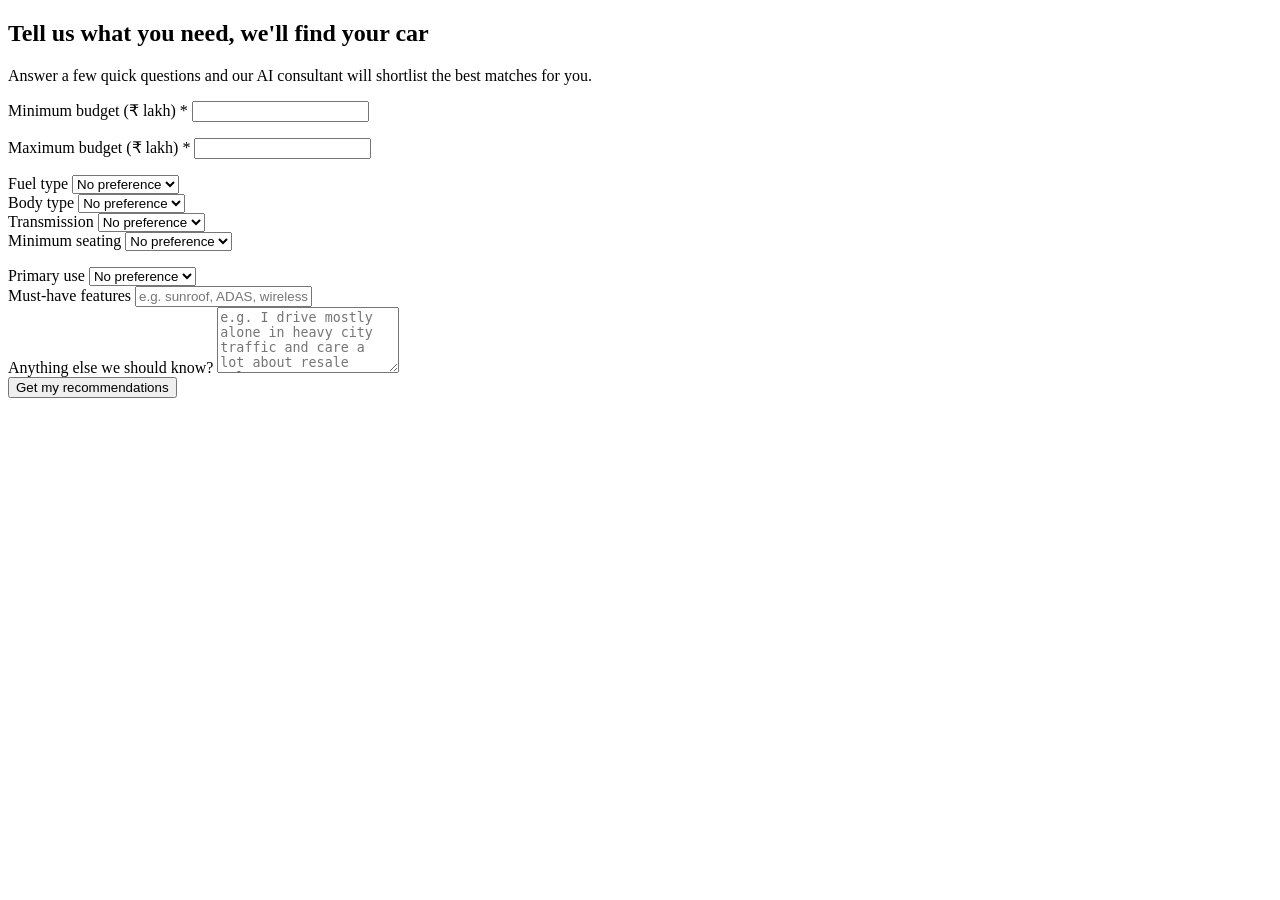
<file: src/main/resources/templates/index.html>
<!DOCTYPE html>
<html xmlns:th="http://www.thymeleaf.org">
<head th:replace="~{layout/base :: head(title='CarDekho - Find Your Car')}"></head>
<body>

<div th:replace="~{layout/base :: header}"></div>

<main class="container">

    <section class="intro">
        <h1>Tell us what you need, we'll find your car</h1>
        <p>Answer a few quick questions and our AI consultant will shortlist the best matches for you.</p>
    </section>

    <form class="intake-form" th:action="@{/recommend}" th:object="${intakeForm}" method="post">

        <div class="form-row">
            <div class="form-field">
                <label for="budgetMinLakh">Minimum budget (&#8377; lakh) *</label>
                <input type="number" step="0.1" min="0" id="budgetMinLakh" th:field="*{budgetMinLakh}">
                <p class="field-error" th:if="${#fields.hasErrors('budgetMinLakh')}" th:errors="*{budgetMinLakh}"></p>
            </div>
            <div class="form-field">
                <label for="budgetMaxLakh">Maximum budget (&#8377; lakh) *</label>
                <input type="number" step="0.1" min="0" id="budgetMaxLakh" th:field="*{budgetMaxLakh}">
                <p class="field-error" th:if="${#fields.hasErrors('budgetMaxLakh')}" th:errors="*{budgetMaxLakh}"></p>
            </div>
        </div>

        <div class="form-row">
            <div class="form-field">
                <label for="fuelTypePref">Fuel type</label>
                <select id="fuelTypePref" th:field="*{fuelTypePref}">
                    <option value="">No preference</option>
                    <option th:each="option : ${fuelTypes}" th:value="${option}" th:text="${option}"></option>
                </select>
            </div>
            <div class="form-field">
                <label for="bodyTypePref">Body type</label>
                <select id="bodyTypePref" th:field="*{bodyTypePref}">
                    <option value="">No preference</option>
                    <option th:each="option : ${bodyTypes}" th:value="${option}" th:text="${option}"></option>
                </select>
            </div>
        </div>

        <div class="form-row">
            <div class="form-field">
                <label for="transmissionPref">Transmission</label>
                <select id="transmissionPref" th:field="*{transmissionPref}">
                    <option value="">No preference</option>
                    <option th:each="option : ${transmissions}" th:value="${option}" th:text="${option}"></option>
                </select>
            </div>
            <div class="form-field">
                <label for="seatingRequired">Minimum seating</label>
                <select id="seatingRequired" th:field="*{seatingRequired}">
                    <option value="">No preference</option>
                    <option th:each="n : ${#numbers.sequence(2, 9)}" th:value="${n}" th:text="${n}"></option>
                </select>
                <p class="field-error" th:if="${#fields.hasErrors('seatingRequired')}" th:errors="*{seatingRequired}"></p>
            </div>
        </div>

        <div class="form-row">
            <div class="form-field">
                <label for="primaryUsePref">Primary use</label>
                <select id="primaryUsePref" th:field="*{primaryUsePref}">
                    <option value="">No preference</option>
                    <option th:each="option : ${primaryUses}" th:value="${option}" th:text="${option}"></option>
                </select>
            </div>
            <div class="form-field">
                <label for="mustHaveFeatures">Must-have features</label>
                <input type="text" id="mustHaveFeatures" placeholder="e.g. sunroof, ADAS, wireless charger" th:field="*{mustHaveFeatures}">
            </div>
        </div>

        <div class="form-field">
            <label for="additionalNotes">Anything else we should know?</label>
            <textarea id="additionalNotes" rows="4" placeholder="e.g. I drive mostly alone in heavy city traffic and care a lot about resale value" th:field="*{additionalNotes}"></textarea>
        </div>

        <button type="submit" class="btn-primary">Get my recommendations</button>
    </form>

</main>

<div th:replace="~{layout/base :: footer}"></div>

</body>
</html>
</file>
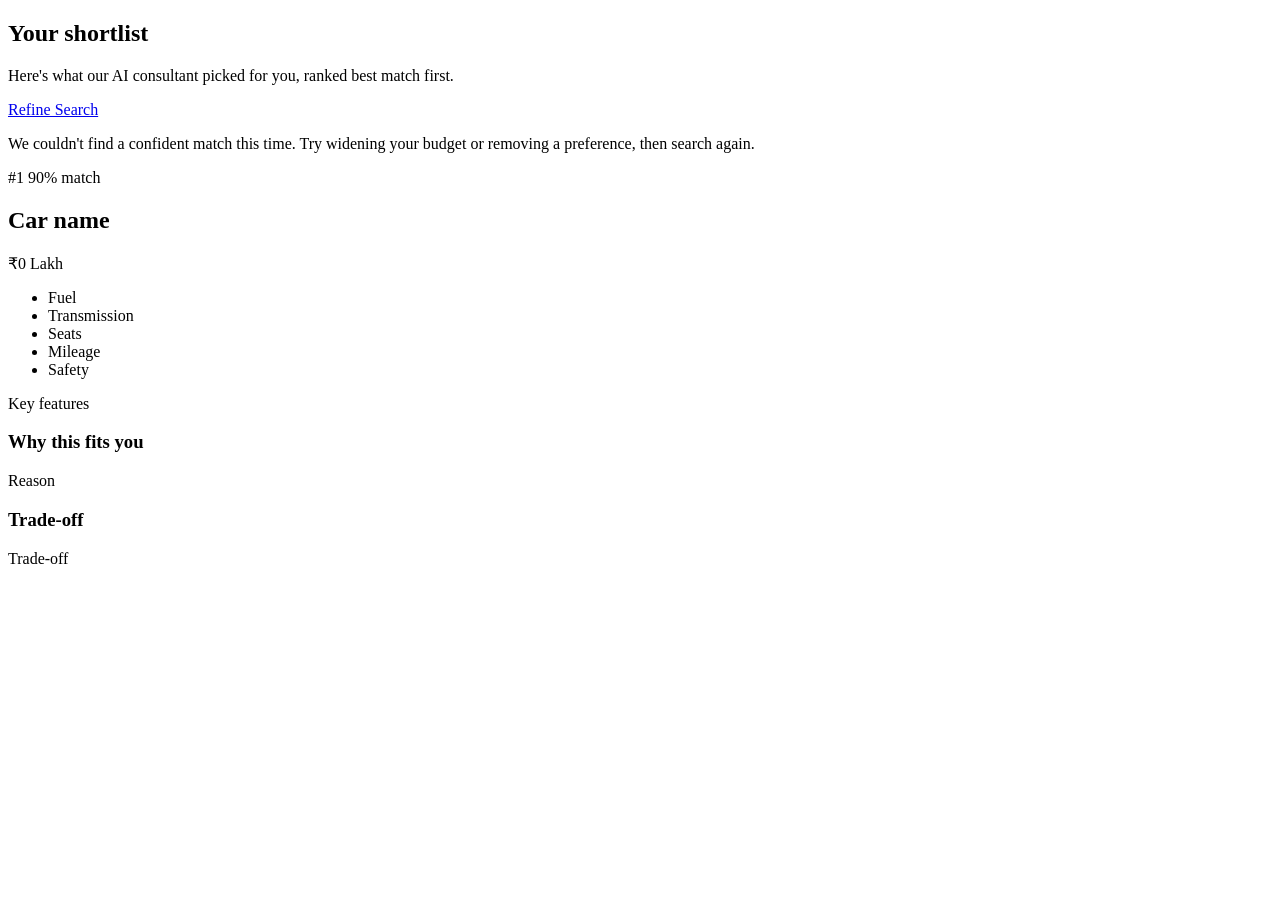
<file: src/main/resources/templates/results.html>
<!DOCTYPE html>
<html xmlns:th="http://www.thymeleaf.org">
<head th:replace="~{layout/base :: head(title='CarDekho - Your Recommendations')}"></head>
<body>

<div th:replace="~{layout/base :: header}"></div>

<main class="container">

    <section class="results-header">
        <h1>Your shortlist</h1>
        <p>Here's what our AI consultant picked for you, ranked best match first.</p>
        <a href="/" class="btn-secondary">Refine Search</a>
    </section>

    <p class="empty-state" th:if="${#lists.isEmpty(recommendations)}">
        We couldn't find a confident match this time. Try widening your budget or removing a preference, then search again.
    </p>

    <div class="results-grid" th:unless="${#lists.isEmpty(recommendations)}">
        <article class="car-card" th:each="rec : ${recommendations}">

            <div class="car-card-header">
                <span class="rank-badge" th:text="'#' + ${rec.rankOrder}">#1</span>
                <span class="match-score" th:if="${rec.matchScore != null}" th:text="${rec.matchScore} + '% match'">90% match</span>
            </div>

            <h2 class="car-title" th:text="${rec.car.make} + ' ' + ${rec.car.model} + ' ' + ${rec.car.variant}">Car name</h2>
            <p class="car-price" th:text="'₹' + ${rec.car.priceLakh} + ' Lakh'">&#8377;0 Lakh</p>

            <ul class="car-specs">
                <li th:text="${rec.car.fuelType}">Fuel</li>
                <li th:text="${rec.car.transmission}">Transmission</li>
                <li th:text="${rec.car.seatingCapacity} + ' seats'">Seats</li>
                <li th:text="${rec.car.mileageKmpl} + ' km/l'">Mileage</li>
                <li th:text="${rec.car.safetyRating} + '★ safety'">Safety</li>
            </ul>

            <p class="car-features" th:if="${rec.car.keyFeatures != null}" th:text="${rec.car.keyFeatures}">Key features</p>

            <div class="car-reason">
                <h3>Why this fits you</h3>
                <p th:text="${rec.geminiReason}">Reason</p>
            </div>

            <div class="car-tradeoff" th:if="${rec.tradeOffNote != null}">
                <h3>Trade-off</h3>
                <p th:text="${rec.tradeOffNote}">Trade-off</p>
            </div>

        </article>
    </div>

</main>

<div th:replace="~{layout/base :: footer}"></div>

</body>
</html>
</file>
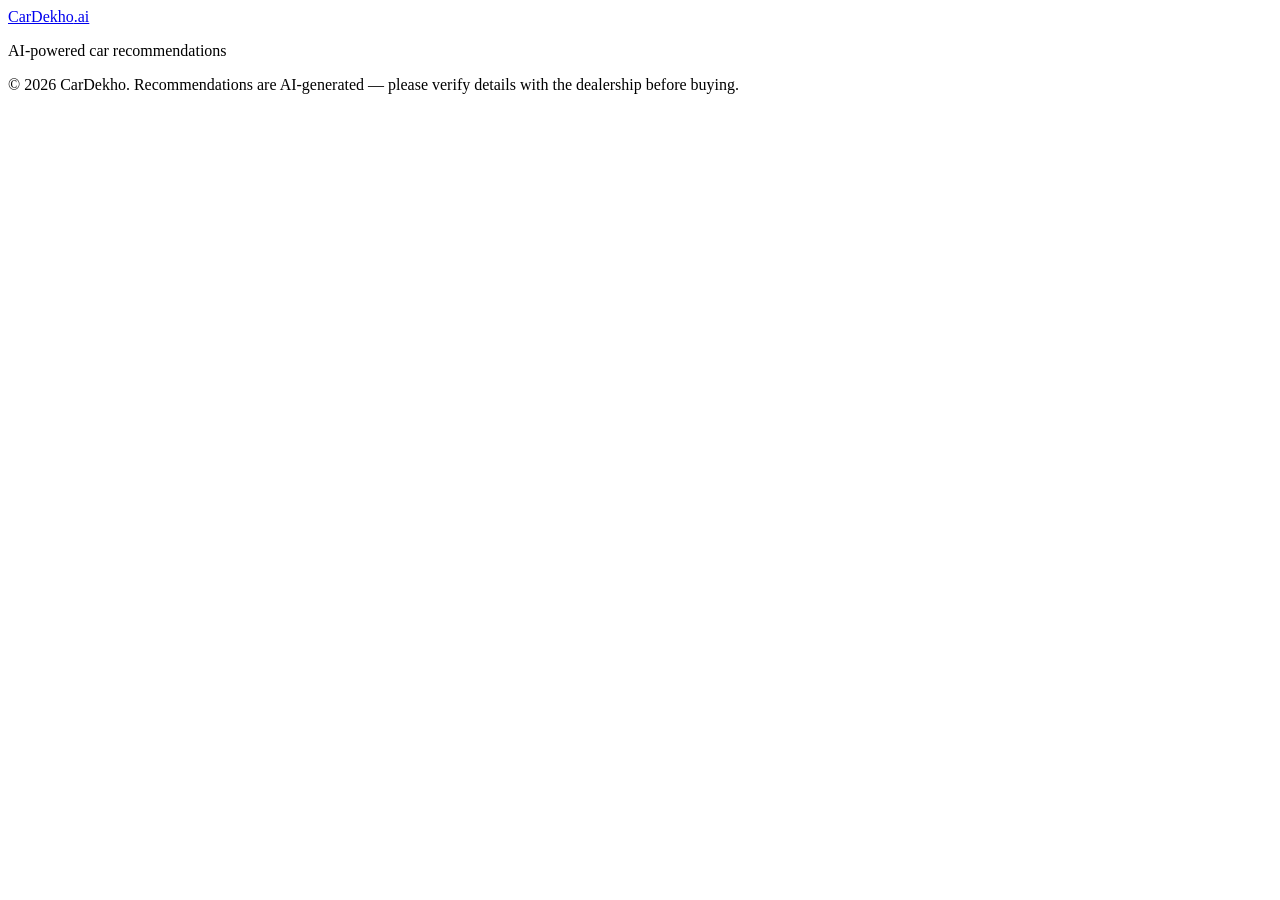
<file: src/main/resources/templates/layout/base.html>
<!DOCTYPE html>
<html xmlns:th="http://www.thymeleaf.org">
<head th:fragment="head(title)">
    <meta charset="UTF-8">
    <meta name="viewport" content="width=device-width, initial-scale=1.0">
    <title th:text="${title}">CarDekho</title>
    <link rel="stylesheet" th:href="@{/css/style.css}">
</head>
<body>

<header th:fragment="header" class="site-header">
    <div class="container header-inner">
        <a href="/" class="brand">CarDekho<span class="brand-accent">.ai</span></a>
        <p class="tagline">AI-powered car recommendations</p>
    </div>
</header>

<footer th:fragment="footer" class="site-footer">
    <div class="container">
        <p>&copy; 2026 CarDekho. Recommendations are AI-generated &mdash; please verify details with the dealership before buying.</p>
    </div>
</footer>

</body>
</html>
</file>
